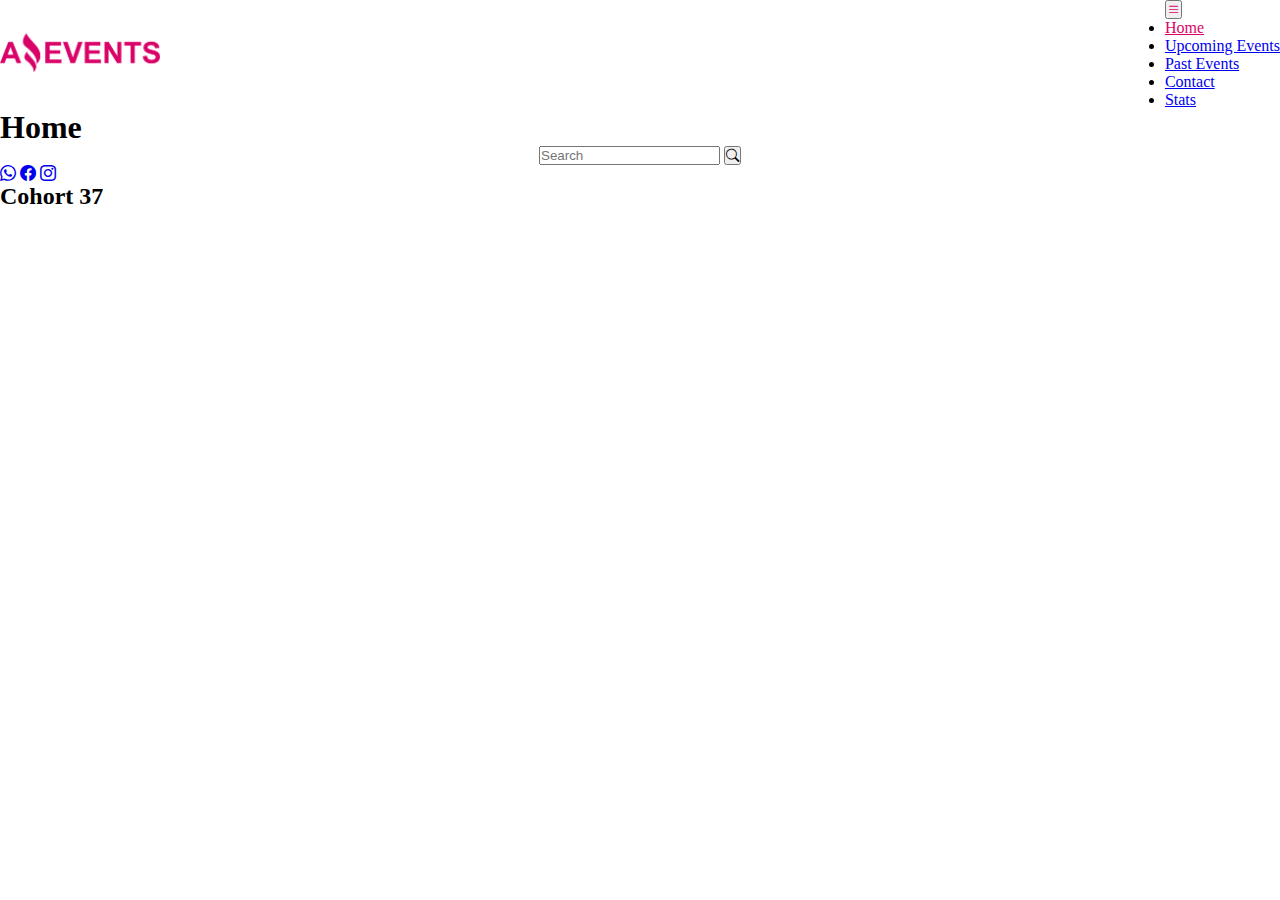
<file: index.html>
<!DOCTYPE html>
<html lang="en">
<head>
    <meta charset="UTF-8">
    <meta http-equiv="X-UA-Compatible" content="IE=edge">
    <meta name="viewport" content="width=device-width, initial-scale=1.0">
    <title>Amazing Events</title>
    <link rel="shortcut icon" href="./assets/img/Logo_Amazing_Events.png" type="image/x-icon">
    <link rel="stylesheet" href="https://cdn.jsdelivr.net/npm/bootstrap-icons@1.9.1/font/bootstrap-icons.css">
    <link href="https://cdn.jsdelivr.net/npm/bootstrap@5.2.2/dist/css/bootstrap.min.css" rel="stylesheet" integrity="sha384-Zenh87qX5JnK2Jl0vWa8Ck2rdkQ2Bzep5IDxbcnCeuOxjzrPF/et3URy9Bv1WTRi" crossorigin="anonymous">
    <link rel="stylesheet" href="./assets/styles/styles.css">
</head>
<body>
  <header class="container-fluid bg-dark flex-header">
    <a href="./index.html"><img class="w-100 logo" src="./assets/img/Logo_Amazing_Events.png" alt="Logo Amazing Events"></a>
    <nav class="navbar navbar-expand-lg pb-3">
        <div class="container-fluid">
          <button class="navbar-toggler" type="button" data-bs-toggle="collapse" data-bs-target="#navbarNav" aria-controls="navbarNav" aria-expanded="false" aria-label="Toggle navigation">
            <i class="bi bi-list fs-1 color-ico"></i>
          </button>
          <div class="collapse navbar-collapse" id="navbarNav">
            <ul class="navbar-nav">
              <li class="nav-item">
                <a href="#" id="active" class="btn text-decoration-none text-light hover-nav">Home</a>
              </li>
              <li class="nav-item">
                <a href="./upcomingEvents.html" class="btn text-decoration-none text-light hover-nav">Upcoming Events</a>
              </li>
              <li class="nav-item">
                <a href="./pastEvents.html" class="btn text-decoration-none text-light hover-nav">Past Events</a>
              </li>
              <li class="nav-item">
                <a href="./contact.html" class="btn text-decoration-none text-light hover-nav">Contact</a>
              </li>
              <li class="nav-item">
                <a href="./stats.html" class="btn text-decoration-none text-light hover-nav">Stats</a> 
              </li>
            </ul>
          </div>
        </div>
      </nav>
  </header>

    <main>
        <div class="text-light height-h1 bg-secondary py-2">
            <h1 class="text-center">Home</h1>
        </div>
        <div class="container-checks">
            <div class="d-flex flex-column align-items-start checks gap-1 py-3" id="category">
            </div>

            <form class="d-flex" role="search">
                <input class="form-control mx-2 my-3" id="search" type="search" placeholder="Search">
                <button class="btn btn-dark me-2 my-3" id="buttonSearch" ><i class="bi bi-search"></i></button>
            </form>
        </div>

        <article id="article-cards" class="py-4 d-flex flex-wrap gap-3 justify-content-around cards-home"></article>
    </main>

    <footer class="container-fluid bg-dark d-flex justify-content-around align-items-center pt-2 vh-footer">
        <nav class="d-flex gap-3">
            <a href="#"><i class="bi bi-whatsapp text-light hover-nav"></i></a>
            <a href="#"><i class="bi bi-facebook text-light hover-nav"></i></a>
            <a href="#"><i class="bi bi-instagram text-light hover-nav"></i></a>
        </nav>
        <div>
            <h2 class="mb-0 text-light fs-3">Cohort 37</h2>
        </div>
    </footer>
    <!-- JavaScript Bundle with Popper -->
    <script src="https://cdn.jsdelivr.net/npm/bootstrap@5.2.2/dist/js/bootstrap.bundle.min.js" integrity="sha384-OERcA2EqjJCMA+/3y+gxIOqMEjwtxJY7qPCqsdltbNJuaOe923+mo//f6V8Qbsw3" crossorigin="anonymous"></script>
    <script src="./assets/js/main.js"></script>
</body>
</html>
</file>
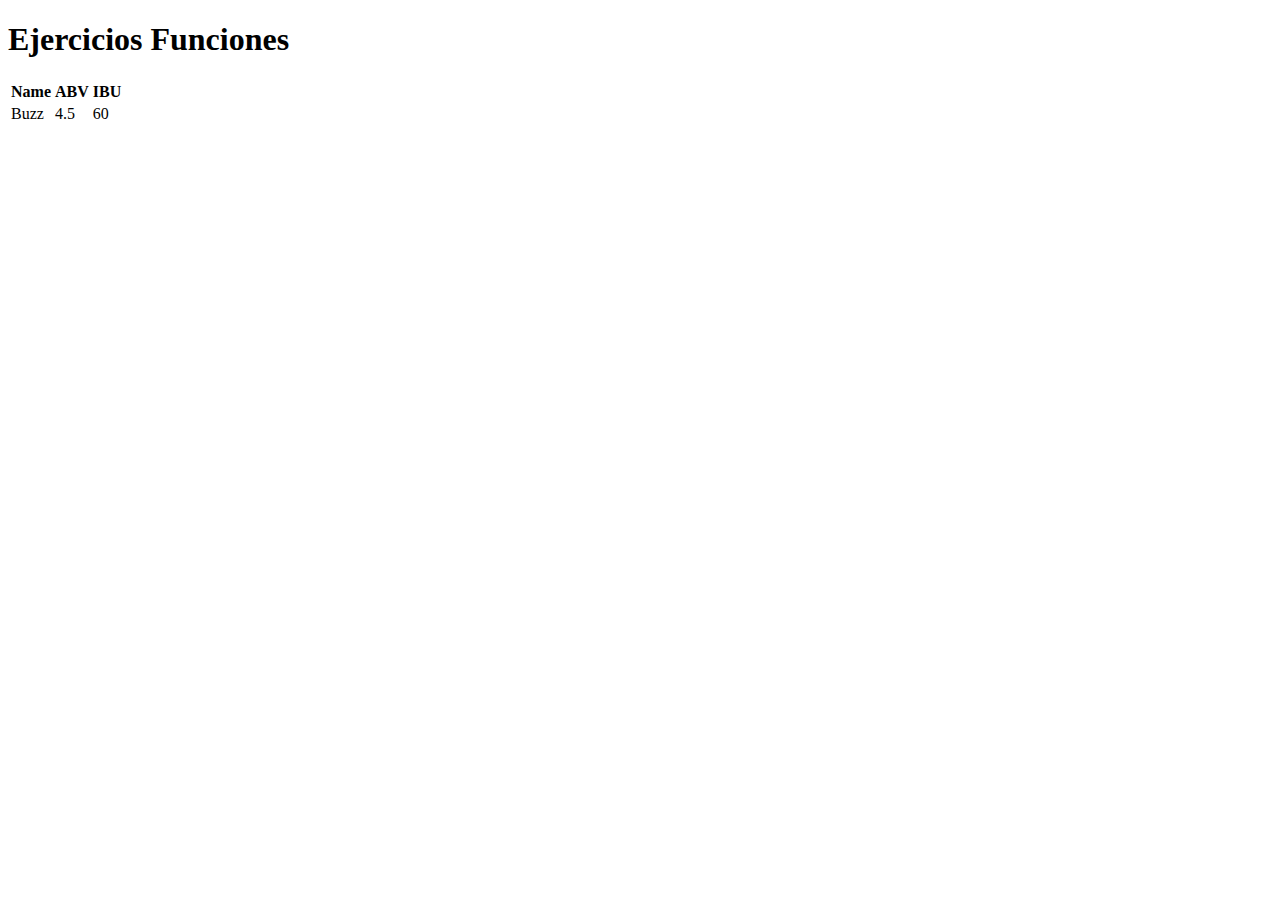
<file: Ejercicios/ejercicios_beers/ejercicios funciones/index.html>
<!DOCTYPE html>
<html lang="en">
<head>
    <meta charset="UTF-8">
    <meta http-equiv="X-UA-Compatible" content="IE=edge">
    <meta name="viewport" content="width=device-width, initial-scale=1.0">
    <title>Ejercicios Funciones</title>
</head>
<body>
    <h1>Ejercicios Funciones</h1>

    <main>
        <table id="tableJs">
            <tr>
                <th>Name</th>
                <th>ABV</th>
                <th>IBU</th>
            </tr>
        </table>
    </main>

    <script src="./datos.js"></script>
    <script src="./main.js"></script>
</body>
</html>
</file>
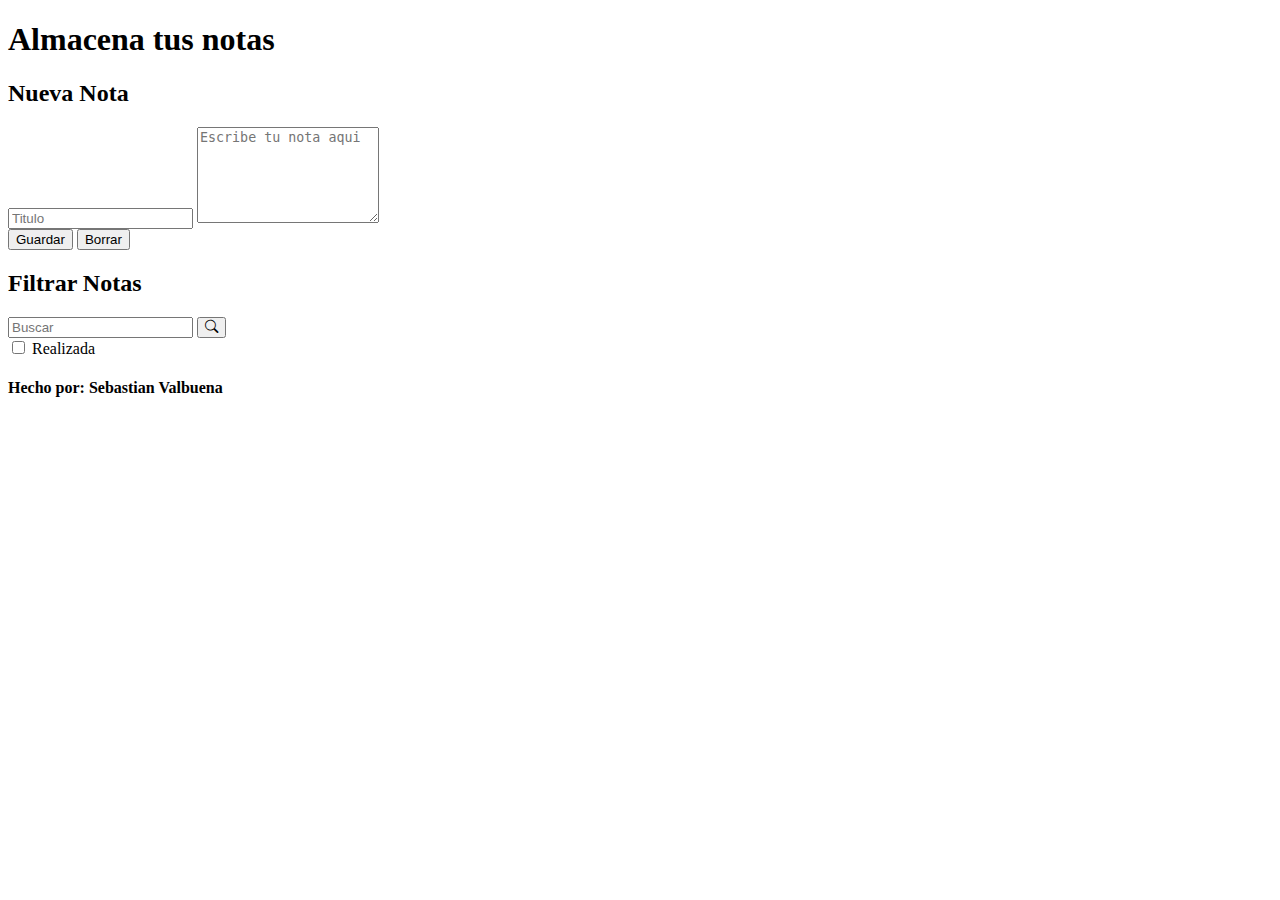
<file: Ejercicios/Ejercicios_Eventos/Ejercicio 3/index.html>
<!DOCTYPE html>
<html lang="en">
<head>
    <meta charset="UTF-8">
    <meta http-equiv="X-UA-Compatible" content="IE=edge">
    <meta name="viewport" content="width=device-width, initial-scale=1.0">
    <title>Bloc de notas</title>
    <link rel="stylesheet" href="https://cdn.jsdelivr.net/npm/bootstrap-icons@1.9.1/font/bootstrap-icons.css">
    <link href="https://cdn.jsdelivr.net/npm/bootstrap@5.2.2/dist/css/bootstrap.min.css" rel="stylesheet" integrity="sha384-Zenh87qX5JnK2Jl0vWa8Ck2rdkQ2Bzep5IDxbcnCeuOxjzrPF/et3URy9Bv1WTRi" crossorigin="anonymous">
</head>
<body class="bg-dark">
    <header>
        <h1 class="text-center text-light fw-bold mt-5">Almacena tus notas</h1>
    </header>

    <main>
        <div class="container mt-5 w-100 me-auto ms-auto d-block">
            <div class="bg-dark bg-gradient w-50 h-100 d-flex justify-content-center p-4">
                <div class="w-100">
                    <h2 class="text-light fw-bold">Nueva Nota</h2>
                    <input id="inputTitulo" class="rounded w-50 mb-4 mt-3" placeholder="Titulo" type="text" required>
                    <textarea id="inputTexto" class="w-75 mb-2" placeholder="Escribe tu nota aqui" rows="6" cols="20"></textarea>
                    <div class="mb-5 mt-3">
                        <button id="guardar" class="btn btn-success fw-bold me-4">Guardar</button>
                        <button id="borrar" class="btn btn-danger fw-bold">Borrar</button>
                    </div>
                </div>
            </div>
        </div>
        
        <div class="container">
            <h2 class="text-light fw-bold mt-4">Filtrar Notas</h2>
            <input class="w-50 mt-3 rounded" type="text" placeholder="Buscar" id="buscar">
            <button class="btn btn-dark me-2 my-3" id="buttonSearch" ><i class="bi bi-search"></i></button>
            <div class="mt-3" id="switch-realizada">
                <input class="form-check-input mt-2" id="checkbox" type="checkbox" role="switch">
                <label class="form-check-label mt-1 text-light" for="switch">Realizada</label>
            </div>
        </div>
        <div class="container d-flex flex-column mt-4" id="contenedorNotas">

        </div>
    </main>

    <footer class="mt-5">
        <h4 class="text-center text-light fw-bold mt-4">Hecho por: <span class="text-primary">Sebastian Valbuena</span></h4>
    </footer>

    <script src="https://cdn.jsdelivr.net/npm/bootstrap@5.2.2/dist/js/bootstrap.bundle.min.js" integrity="sha384-OERcA2EqjJCMA+/3y+gxIOqMEjwtxJY7qPCqsdltbNJuaOe923+mo//f6V8Qbsw3" crossorigin="anonymous"></script>
    <script src="./assets/js/main.js"></script>
</body>
</html>
</file>
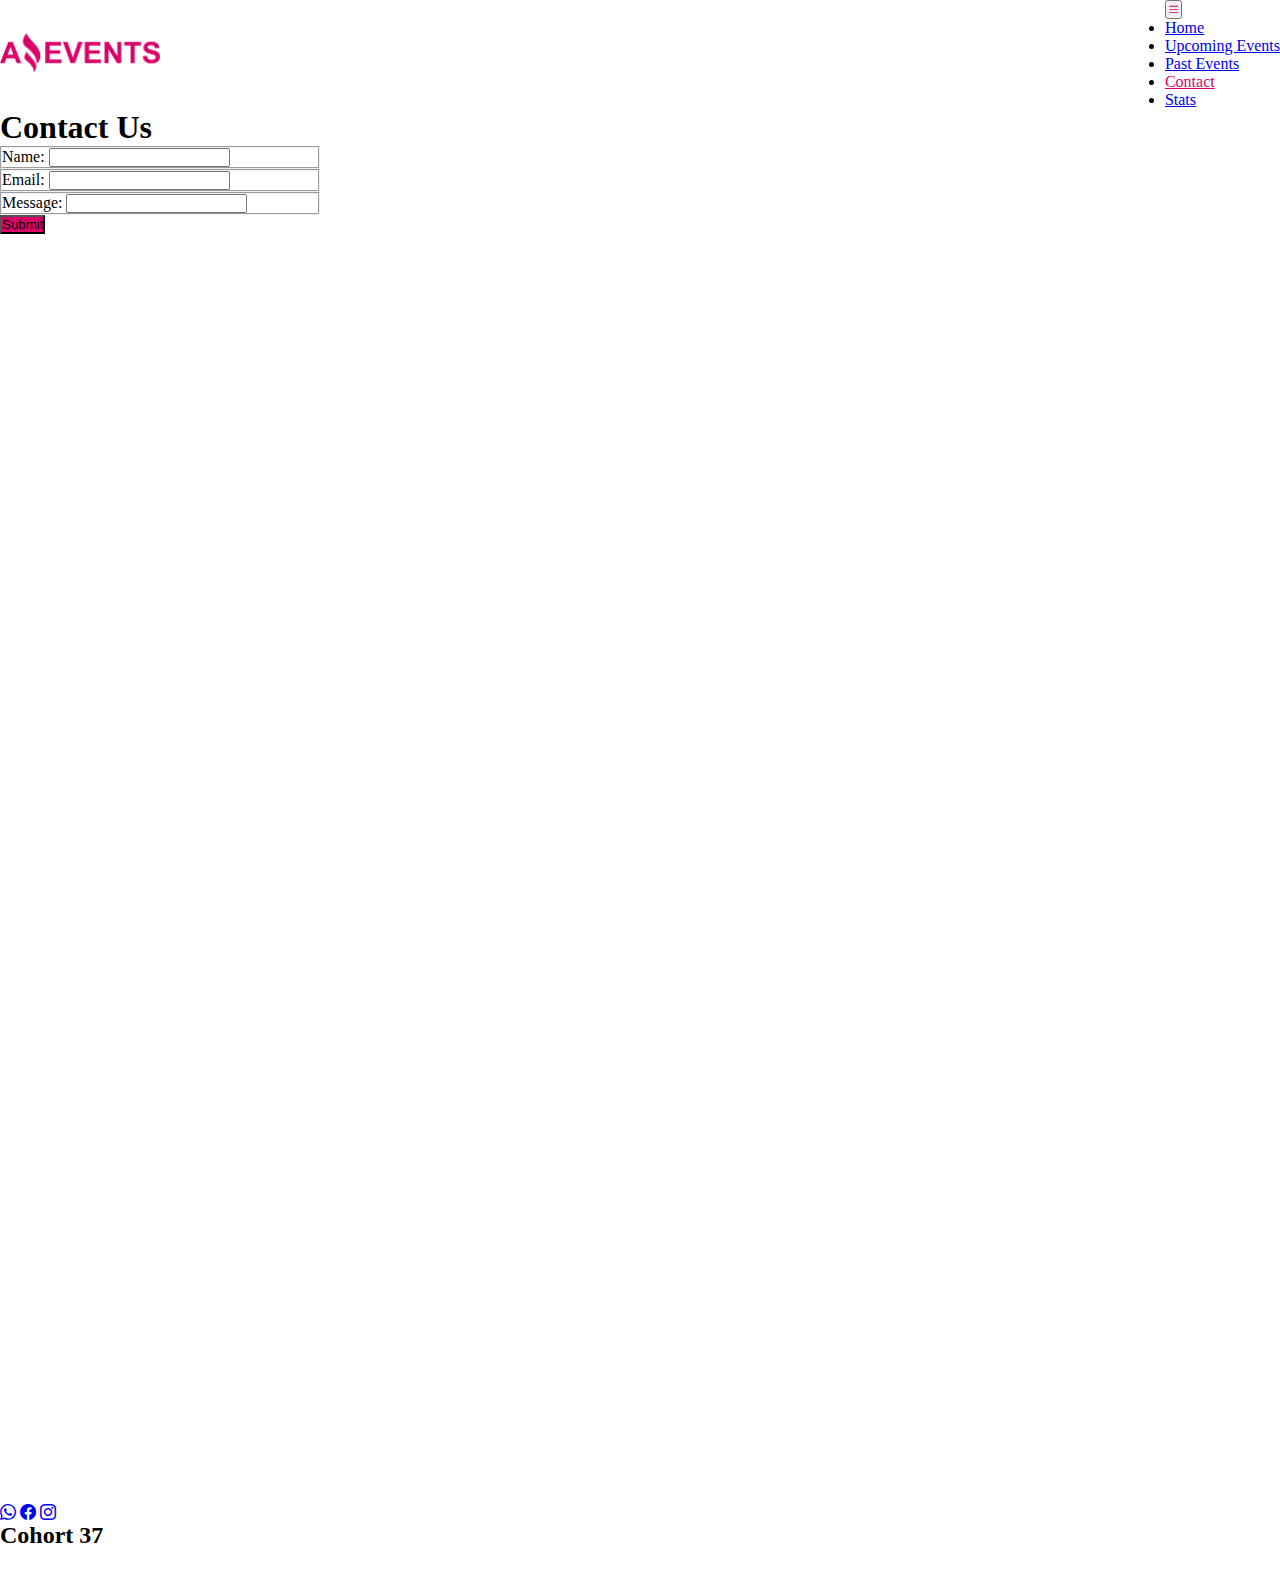
<file: contact.html>
<!DOCTYPE html>
<html lang="en">
<head>
    <meta charset="UTF-8">
    <meta http-equiv="X-UA-Compatible" content="IE=edge">
    <meta name="viewport" content="width=device-width, initial-scale=1.0">
    <title>Amazing Events</title>
    <link rel="shortcut icon" href="./assets/img/Logo_Amazing_Events.png" type="image/x-icon">
    <link rel="stylesheet" href="https://cdn.jsdelivr.net/npm/bootstrap-icons@1.9.1/font/bootstrap-icons.css">
    <link href="https://cdn.jsdelivr.net/npm/bootstrap@5.2.2/dist/css/bootstrap.min.css" rel="stylesheet" integrity="sha384-Zenh87qX5JnK2Jl0vWa8Ck2rdkQ2Bzep5IDxbcnCeuOxjzrPF/et3URy9Bv1WTRi" crossorigin="anonymous">
    <link rel="stylesheet" href="./assets/styles/styles.css">
</head>
<body>
    <header class="container-fluid bg-dark flex-header">
        <a href="./index.html"><img class="w-100 logo" src="./assets/img/Logo_Amazing_Events.png" alt="Logo Amazing Events"></a>
        <nav class="navbar navbar-expand-lg pb-3">
            <div class="container-fluid">
              <button class="navbar-toggler" type="button" data-bs-toggle="collapse" data-bs-target="#navbarNav" aria-controls="navbarNav" aria-expanded="false" aria-label="Toggle navigation">
                <i class="bi bi-list fs-1 color-ico"></i>
              </button>
              <div class="collapse navbar-collapse" id="navbarNav">
                <ul class="navbar-nav">
                  <li class="nav-item">
                    <a href="./index.html" class="btn text-decoration-none text-light hover-nav">Home</a>
                  </li>
                  <li class="nav-item">
                    <a href="./upcomingEvents.html" class="btn text-decoration-none text-light hover-nav">Upcoming Events</a>
                  </li>
                  <li class="nav-item">
                    <a href="./pastEvents.html" class="btn text-decoration-none text-light hover-nav">Past Events</a>
                  </li>
                  <li class="nav-item">
                    <a href="#" id="active" class="btn text-decoration-none text-light hover-nav">Contact</a>
                  </li>
                  <li class="nav-item">
                    <a href="./stats.html" class="btn text-decoration-none text-light hover-nav">Stats</a>
                  </li>
                </ul>
              </div>
            </div>
          </nav>
      </header>

    <main class="height-contact">
        <div class="text-light height-h1 bg-secondary py-2">
            <h1 class="text-center">Contact Us</h1>
        </div>

        <form class="d-flex flex-column align-items-center p-5 height-form">
            <fieldset class="d-flex flex-column width-form mb-5">
                <label class="fs-5 fw-bold" for="fname">Name:</label>
                <input class="h-100" id="fname" type="text">
            </fieldset>

            <fieldset class="d-flex flex-column width-form mb-5">
                <label class="fs-5 fw-bold" for="femail">Email:</label>
                <input class="h-100" id="femail" type="email">
            </fieldset>

            <fieldset class="d-flex flex-column width-form mb-5">
                <label class="fs-5 fw-bold" for="fmessage">Message:</label>
                <input class="h-100" id="fmessage" type="text">
            </fieldset>
            <input class="btn text-light button-cards my-4" id="form-submit" type="submit" value="Submit">
        </form>
    </main>

    <footer class="container-fluid bg-dark d-flex justify-content-around align-items-center pt-2 vh-footer">
        <nav class="d-flex gap-3">
            <a href="#"><i class="bi bi-whatsapp text-light hover-nav"></i></a>
            <a href="#"><i class="bi bi-facebook text-light hover-nav"></i></a>
            <a href="#"><i class="bi bi-instagram text-light hover-nav"></i></a>
        </nav>
        <div>
            <h2 class="mb-0 text-light fs-3">Cohort 37</h2>
        </div>
    </footer>
    <!-- JavaScript Bundle with Popper -->
    <script src="https://cdn.jsdelivr.net/npm/bootstrap@5.2.2/dist/js/bootstrap.bundle.min.js" integrity="sha384-OERcA2EqjJCMA+/3y+gxIOqMEjwtxJY7qPCqsdltbNJuaOe923+mo//f6V8Qbsw3" crossorigin="anonymous"></script>
</body>
</html>
</file>
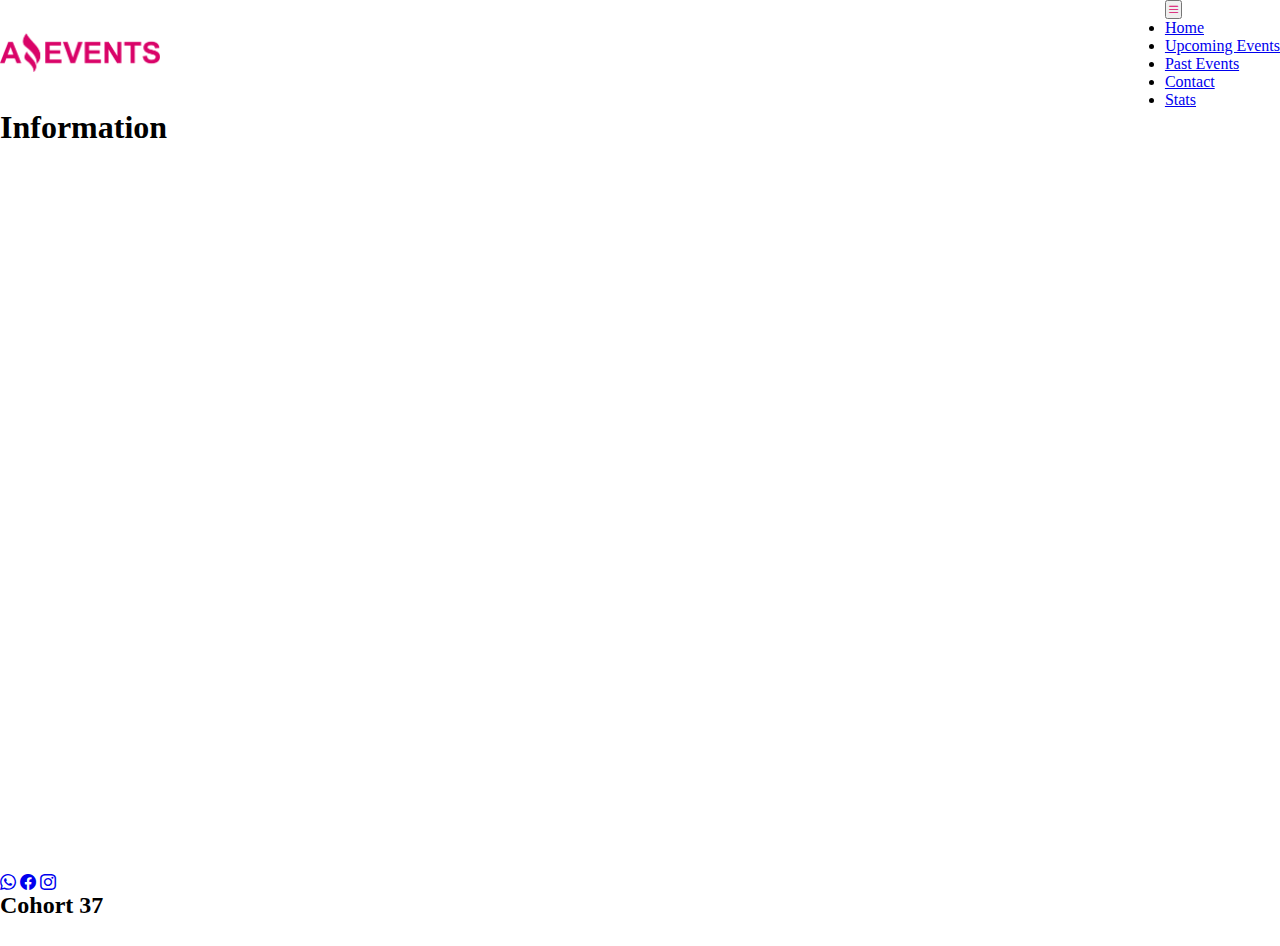
<file: information.html>
<!DOCTYPE html>
<html lang="en">
<head>
    <meta charset="UTF-8">
    <meta http-equiv="X-UA-Compatible" content="IE=edge">
    <meta name="viewport" content="width=device-width, initial-scale=1.0">
    <title>Amazing Events</title>
    <link rel="shortcut icon" href="./assets/img/Logo_Amazing_Events.png" type="image/x-icon">
    <link rel="stylesheet" href="https://cdn.jsdelivr.net/npm/bootstrap-icons@1.9.1/font/bootstrap-icons.css">
    <link href="https://cdn.jsdelivr.net/npm/bootstrap@5.2.2/dist/css/bootstrap.min.css" rel="stylesheet" integrity="sha384-Zenh87qX5JnK2Jl0vWa8Ck2rdkQ2Bzep5IDxbcnCeuOxjzrPF/et3URy9Bv1WTRi" crossorigin="anonymous">
    <link rel="stylesheet" href="./assets/styles/styles.css">
</head>
<body>
    <header class="container-fluid bg-dark flex-header">
        <a href="./index.html"><img class="w-100 logo" src="./assets/img/Logo_Amazing_Events.png" alt="Logo Amazing Events"></a>
        <nav class="navbar navbar-expand-lg pb-3">
            <div class="container-fluid">
              <button class="navbar-toggler" type="button" data-bs-toggle="collapse" data-bs-target="#navbarNav" aria-controls="navbarNav" aria-expanded="false" aria-label="Toggle navigation">
                <i class="bi bi-list fs-1 color-ico"></i>
              </button>
              <div class="collapse navbar-collapse" id="navbarNav">
                <ul class="navbar-nav">
                  <li class="nav-item">
                    <a href="./index.html" class="btn text-decoration-none text-light hover-nav">Home</a>
                  </li>
                  <li class="nav-item">
                    <a href="./upcomingEvents.html" class="btn text-decoration-none text-light hover-nav">Upcoming Events</a>
                  </li>
                  <li class="nav-item">
                    <a href="./pastEvents.html" class="btn text-decoration-none text-light hover-nav">Past Events</a>
                  </li>
                  <li class="nav-item">
                    <a href="./contact.html" class="btn text-decoration-none text-light hover-nav">Contact</a>
                  </li>
                  <li class="nav-item">
                    <a href="./stats.html" class="btn text-decoration-none text-light hover-nav">Stats</a>
                  </li>
                </ul>
              </div>
            </div>
          </nav>
      </header>

    <main class="main-information">
        <div class="text-light height-h1 bg-secondary py-2">
            <h1 class="text-center">Information</h1>
        </div>

        <div id="details">

        </div>
    </main>
    
    <footer class="container-fluid bg-dark d-flex justify-content-around align-items-center pt-2 vh-footer">
        <nav class="d-flex gap-3">
            <a href="#"><i class="bi bi-whatsapp text-light hover-nav"></i></a>
            <a href="#"><i class="bi bi-facebook text-light hover-nav"></i></a>
            <a href="#"><i class="bi bi-instagram text-light hover-nav"></i></a>
        </nav>
        <div>
            <h2 class="mb-0 text-light fs-3">Cohort 37</h2>
        </div>
    </footer>
    <!-- JavaScript Bundle with Popper -->
    <script src="https://cdn.jsdelivr.net/npm/bootstrap@5.2.2/dist/js/bootstrap.bundle.min.js" integrity="sha384-OERcA2EqjJCMA+/3y+gxIOqMEjwtxJY7qPCqsdltbNJuaOe923+mo//f6V8Qbsw3" crossorigin="anonymous"></script>
    <script src="./assets/js/details.js"></script>
</body>
</html>
</file>
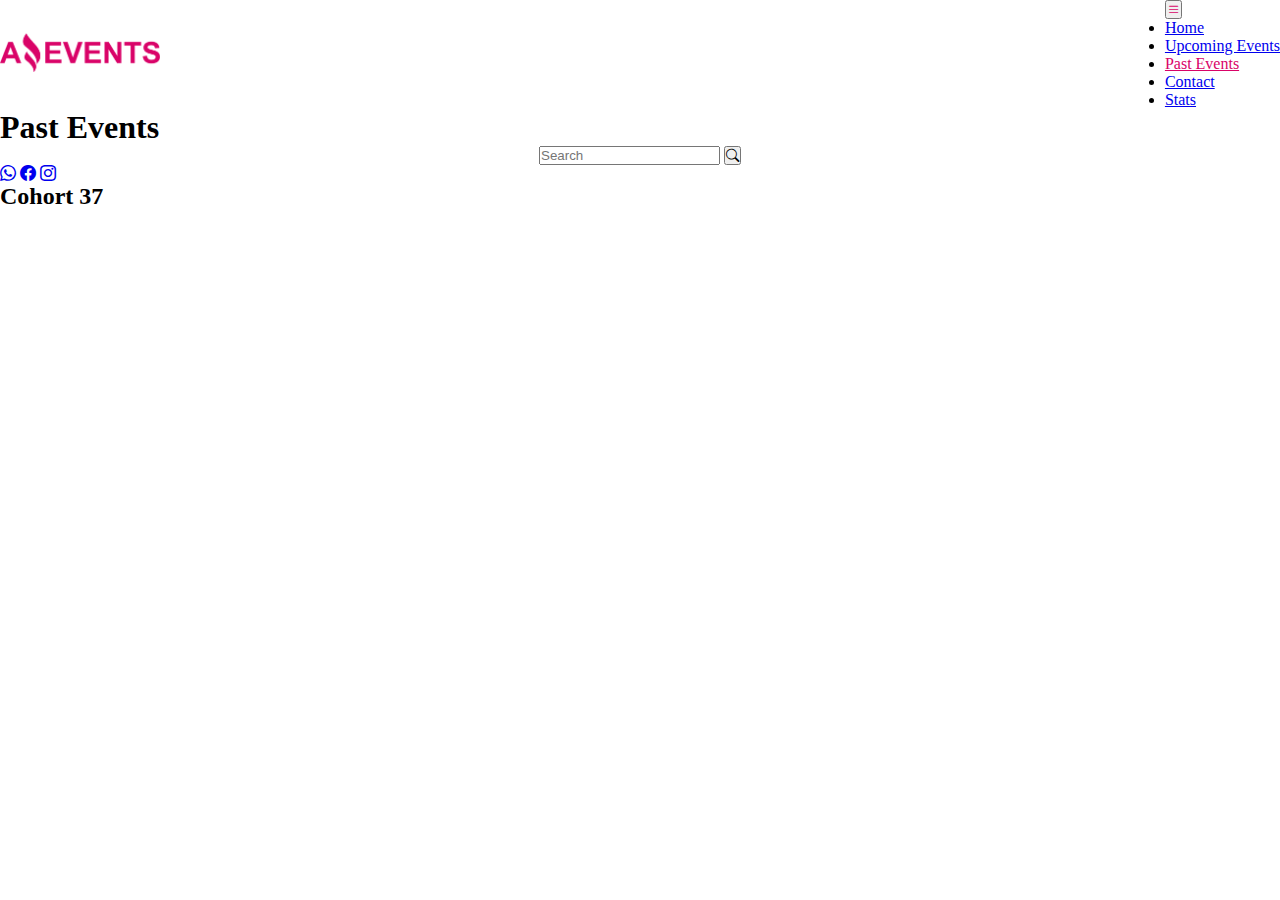
<file: pastEvents.html>
<!DOCTYPE html>
<html lang="en">
<head>
    <meta charset="UTF-8">
    <meta http-equiv="X-UA-Compatible" content="IE=edge">
    <meta name="viewport" content="width=device-width, initial-scale=1.0">
    <title>Amazing Events</title>
    <link rel="shortcut icon" href="./assets/img/Logo_Amazing_Events.png" type="image/x-icon">
    <link rel="stylesheet" href="https://cdn.jsdelivr.net/npm/bootstrap-icons@1.9.1/font/bootstrap-icons.css">
    <link href="https://cdn.jsdelivr.net/npm/bootstrap@5.2.2/dist/css/bootstrap.min.css" rel="stylesheet" integrity="sha384-Zenh87qX5JnK2Jl0vWa8Ck2rdkQ2Bzep5IDxbcnCeuOxjzrPF/et3URy9Bv1WTRi" crossorigin="anonymous">
    <link rel="stylesheet" href="./assets/styles/styles.css">
</head>
<body>
  <header class="container-fluid bg-dark flex-header">
    <a href="./index.html"><img class="w-100 logo" src="./assets/img/Logo_Amazing_Events.png" alt="Logo Amazing Events"></a>
    <nav class="navbar navbar-expand-lg pb-3">
        <div class="container-fluid">
          <button class="navbar-toggler" type="button" data-bs-toggle="collapse" data-bs-target="#navbarNav" aria-controls="navbarNav" aria-expanded="false" aria-label="Toggle navigation">
            <i class="bi bi-list fs-1 color-ico"></i>
          </button>
          <div class="collapse navbar-collapse" id="navbarNav">
            <ul class="navbar-nav">
              <li class="nav-item">
                <a href="./index.html" class="btn text-decoration-none text-light hover-nav">Home</a>
              </li>
              <li class="nav-item">
                <a href="./upcomingEvents.html" class="btn text-decoration-none text-light hover-nav">Upcoming Events</a>
              </li>
              <li class="nav-item">
                <a href="#" id="active" class="btn text-decoration-none text-light hover-nav">Past Events</a>
              </li>
              <li class="nav-item">
                <a href="./contact.html" class="btn text-decoration-none text-light hover-nav">Contact</a>
              </li>
              <li class="nav-item">
                <a href="./stats.html" class="btn text-decoration-none text-light hover-nav">Stats</a>
              </li>
            </ul>
          </div>
        </div>
      </nav>
  </header>

    <main>
        <div class="text-light height-h1 bg-secondary py-2">
            <h1 class="text-center">Past Events</h1>
        </div>
        <div class="container-checks">
            <div class="d-flex flex-column align-items-start checks gap-1 py-3" id="category">
            </div>

            <form class="d-flex" role="search">
              <input class="form-control mx-2 my-3" id="search" type="search" placeholder="Search">
              <button class="btn btn-dark me-2 my-3" id="buttonSearch" ><i class="bi bi-search"></i></button>
          </form>
        </div>

        <article id="cards-past" class="py-4 d-flex flex-wrap height-pag"></article>
    </main>

    <footer class="container-fluid bg-dark d-flex justify-content-around align-items-center pt-2 vh-footer">
        <nav class="d-flex gap-3">
            <a href="#"><i class="bi bi-whatsapp text-light hover-nav"></i></a>
            <a href="#"><i class="bi bi-facebook text-light hover-nav"></i></a>
            <a href="#"><i class="bi bi-instagram text-light hover-nav"></i></a>
        </nav>
        <div>
            <h2 class="mb-0 text-light fs-3">Cohort 37</h2>
        </div>
    </footer>
    <!-- JavaScript Bundle with Popper -->
    <script src="https://cdn.jsdelivr.net/npm/bootstrap@5.2.2/dist/js/bootstrap.bundle.min.js" integrity="sha384-OERcA2EqjJCMA+/3y+gxIOqMEjwtxJY7qPCqsdltbNJuaOe923+mo//f6V8Qbsw3" crossorigin="anonymous"></script>
    <script src="./assets/js/pastEvents.js"></script>
</body>
</html>
</file>
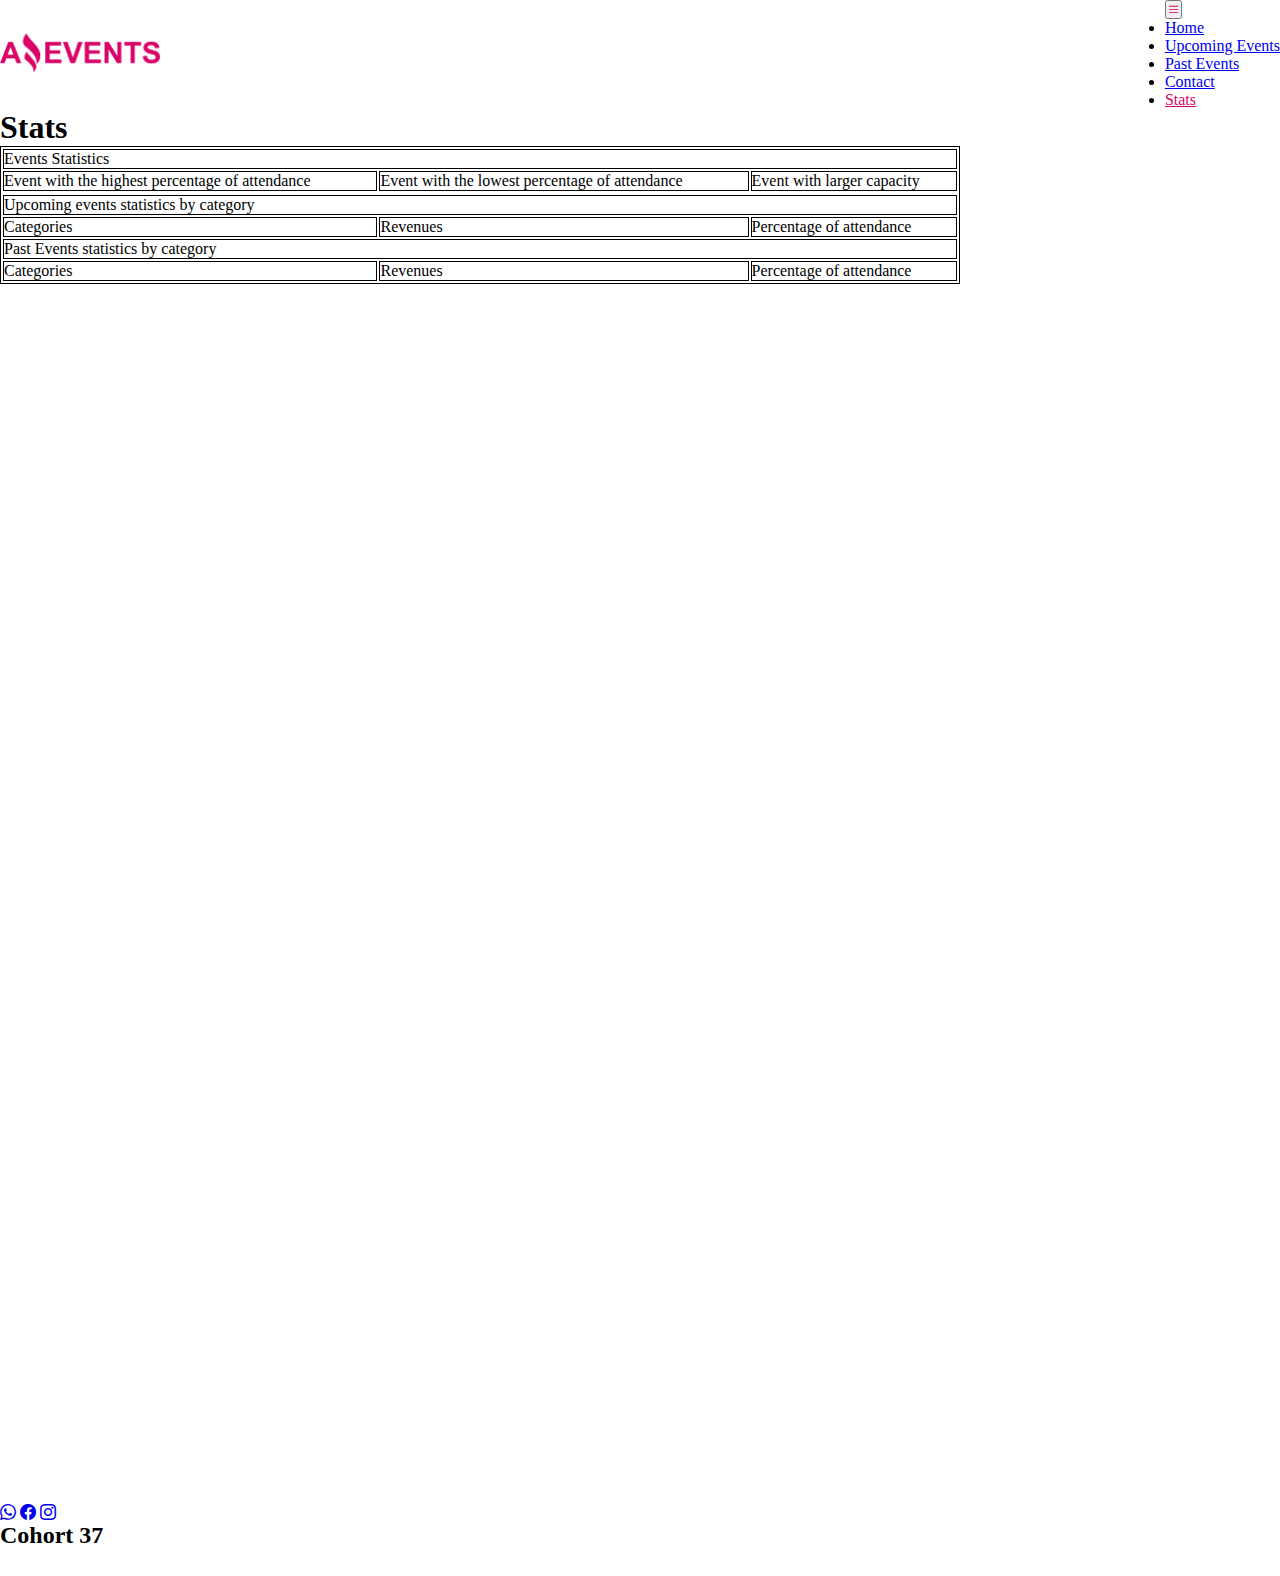
<file: stats.html>
<!DOCTYPE html>
<html lang="en">
<head>
    <meta charset="UTF-8">
    <meta http-equiv="X-UA-Compatible" content="IE=edge">
    <meta name="viewport" content="width=device-width, initial-scale=1.0">
    <title>Amazing Events</title>
    <link rel="shortcut icon" href="./assets/img/Logo_Amazing_Events.png" type="image/x-icon">
    <link rel="stylesheet" href="https://cdn.jsdelivr.net/npm/bootstrap-icons@1.9.1/font/bootstrap-icons.css">
    <link href="https://cdn.jsdelivr.net/npm/bootstrap@5.2.2/dist/css/bootstrap.min.css" rel="stylesheet" integrity="sha384-Zenh87qX5JnK2Jl0vWa8Ck2rdkQ2Bzep5IDxbcnCeuOxjzrPF/et3URy9Bv1WTRi" crossorigin="anonymous">
    <link rel="stylesheet" href="./assets/styles/styles.css">
</head>
<body>
    <header class="container-fluid bg-dark flex-header">
        <a href="./index.html"><img class="w-100 logo" src="./assets/img/Logo_Amazing_Events.png" alt="Logo Amazing Events"></a>
        <nav class="navbar navbar-expand-lg pb-3">
            <div class="container-fluid">
              <button class="navbar-toggler" type="button" data-bs-toggle="collapse" data-bs-target="#navbarNav" aria-controls="navbarNav" aria-expanded="false" aria-label="Toggle navigation">
                <i class="bi bi-list fs-1 color-ico"></i>
              </button>
              <div class="collapse navbar-collapse" id="navbarNav">
                <ul class="navbar-nav">
                  <li class="nav-item">
                    <a href="./index.html" class="btn text-decoration-none text-light hover-nav">Home</a>
                  </li>
                  <li class="nav-item">
                    <a href="./upcomingEvents.html" class="btn text-decoration-none text-light hover-nav">Upcoming Events</a>
                  </li>
                  <li class="nav-item">
                    <a href="./pastEvents.html" class="btn text-decoration-none text-light hover-nav">Past Events</a>
                  </li>
                  <li class="nav-item">
                    <a href="./contact.html" class="btn text-decoration-none text-light hover-nav">Contact</a>
                  </li>
                  <li class="nav-item">
                    <a href="#" id="active" class="btn text-decoration-none text-light hover-nav">Stats</a>
                  </li>
                </ul>
              </div>
            </div>
          </nav>
    </header>

    <main class="height-contact">
        <div class="text-light height-h1 bg-secondary py-2">
            <h1 class="text-center">Stats</h1>
        </div>

        <table class="table table-dark table-responsive table-width mt-5 my-2 w-25 m-auto">
            <tbody>
                <tr>
                    <td colspan="3">Events Statistics</td>
                </tr>
                <tr>
                    <td class="table-secondary">Event with the highest percentage of attendance</td>
                    <td class="table-secondary">Event with the lowest percentage of attendance</td>
                    <td class="table-secondary">Event with larger capacity</td>
                </tr>

                <tr id="tr-highest">
                </tr>
            </tbody>
                
                <tr>
                    <td colspan="3">Upcoming events statistics by category</td>
                </tr>
            
                <tr>
                    <td class="table-secondary">Categories</td>
                    <td class="table-secondary">Revenues</td>
                    <td class="table-secondary">Percentage of attendance</td>
                </tr>
                <tbody id="data-upcoming">
                </tbody>

                <tr>
                    <td colspan="3">Past Events statistics by category</td>
                </tr>

                <tr>
                    <td class="table-secondary">Categories</td>
                    <td class="table-secondary">Revenues</td>
                    <td class="table-secondary">Percentage of attendance</td>
                </tr>

                <tbody id="data-past">
                </tbody>
            </tbody>
        </table>
    </main>
    
    <footer class="container-fluid bg-dark d-flex justify-content-around align-items-center pt-2 vh-footer">
        <nav class="d-flex gap-3">
            <a href="#"><i class="bi bi-whatsapp text-light hover-nav"></i></a>
            <a href="#"><i class="bi bi-facebook text-light hover-nav"></i></a>
            <a href="#"><i class="bi bi-instagram text-light hover-nav"></i></a>
        </nav>
        <div>
            <h2 class="mb-0 text-light fs-3">Cohort 37</h2>
        </div>
    </footer>
    <!-- JavaScript Bundle with Popper -->
    <script src="https://cdn.jsdelivr.net/npm/bootstrap@5.2.2/dist/js/bootstrap.bundle.min.js" integrity="sha384-OERcA2EqjJCMA+/3y+gxIOqMEjwtxJY7qPCqsdltbNJuaOe923+mo//f6V8Qbsw3" crossorigin="anonymous"></script>
    <script src="./assets/js/stats.js"></script>
</body>
</html>
</file>
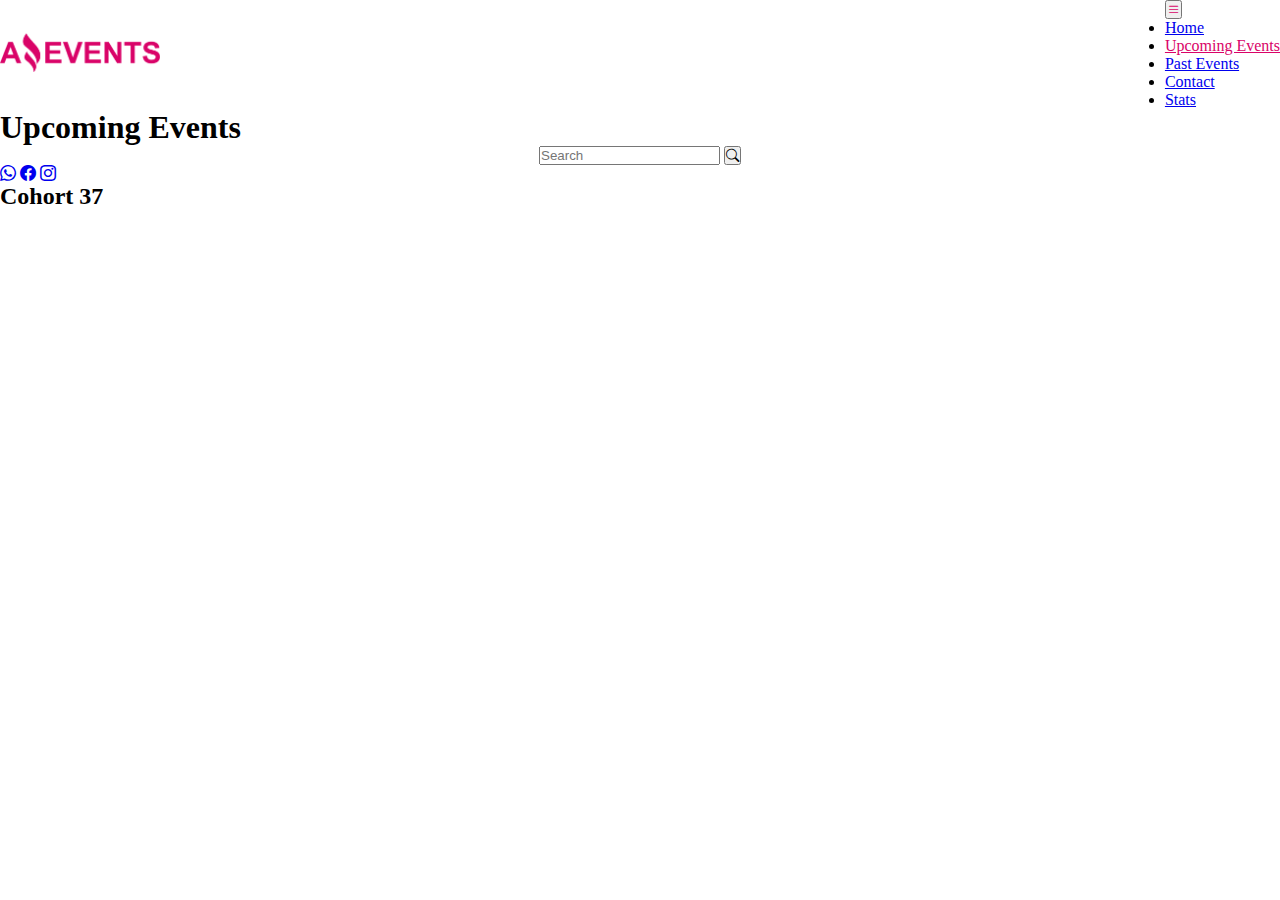
<file: upcomingEvents.html>
<!DOCTYPE html>
<html lang="en">
<head>
    <meta charset="UTF-8">
    <meta http-equiv="X-UA-Compatible" content="IE=edge">
    <meta name="viewport" content="width=device-width, initial-scale=1.0">
    <title>Amazing Events</title>
    <link rel="shortcut icon" href="./assets/img/Logo_Amazing_Events.png" type="image/x-icon">
    <link rel="stylesheet" href="https://cdn.jsdelivr.net/npm/bootstrap-icons@1.9.1/font/bootstrap-icons.css">
    <link href="https://cdn.jsdelivr.net/npm/bootstrap@5.2.2/dist/css/bootstrap.min.css" rel="stylesheet" integrity="sha384-Zenh87qX5JnK2Jl0vWa8Ck2rdkQ2Bzep5IDxbcnCeuOxjzrPF/et3URy9Bv1WTRi" crossorigin="anonymous">
    <link rel="stylesheet" href="./assets/styles/styles.css">
</head>
<body>
  <header class="container-fluid bg-dark flex-header">
    <a href="./index.html"><img class="w-100 logo" src="./assets/img/Logo_Amazing_Events.png" alt="Logo Amazing Events"></a>
    <nav class="navbar navbar-expand-lg pb-3">
        <div class="container-fluid">
          <button class="navbar-toggler" type="button" data-bs-toggle="collapse" data-bs-target="#navbarNav" aria-controls="navbarNav" aria-expanded="false" aria-label="Toggle navigation">
            <i class="bi bi-list fs-1 color-ico"></i>
          </button>
          <div class="collapse navbar-collapse" id="navbarNav">
            <ul class="navbar-nav">
              <li class="nav-item">
                <a href="./index.html" class="btn text-decoration-none text-light hover-nav">Home</a>
              </li>
              <li class="nav-item">
                <a href="#" id="active" class="btn text-decoration-none text-light hover-nav">Upcoming Events</a>
              </li>
              <li class="nav-item">
                <a href="./pastEvents.html" class="btn text-decoration-none text-light hover-nav">Past Events</a>
              </li>
              <li class="nav-item">
                <a href="./contact.html" class="btn text-decoration-none text-light hover-nav">Contact</a>
              </li>
              <li class="nav-item">
                <a href="./stats.html" class="btn text-decoration-none text-light hover-nav">Stats</a>
              </li>
            </ul>
          </div>
        </div>
      </nav>
</header>

    <main>
        <div class="text-light height-h1 bg-secondary py-2">
            <h1 class="text-center">Upcoming Events</h1>
        </div>
        <div class="container-checks">
            <div class="d-flex flex-column align-items-start checks" id="category">
            </div>

            <form class="d-flex" role="search">
              <input class="form-control mx-2 my-3" id="search" type="search" placeholder="Search">
              <button class="btn btn-dark me-2 my-3" id="buttonSearch" ><i class="bi bi-search"></i></button>
          </form>
        </div>

        <article id="cards-upcoming" class="py-4 d-flex flex-wrap height-pag"></article>
    </main>

    <footer class="container-fluid bg-dark d-flex justify-content-around align-items-center pt-2 vh-footer">
        <nav class="d-flex gap-3">
            <a href="#"><i class="bi bi-whatsapp text-light hover-nav"></i></a>
            <a href="#"><i class="bi bi-facebook text-light hover-nav"></i></a>
            <a href="#"><i class="bi bi-instagram text-light hover-nav"></i></a>
        </nav>
        <div>
            <h2 class="mb-0 text-light fs-3">Cohort 37</h2>
        </div>
    </footer>
    <!-- JavaScript Bundle with Popper -->
    <script src="https://cdn.jsdelivr.net/npm/bootstrap@5.2.2/dist/js/bootstrap.bundle.min.js" integrity="sha384-OERcA2EqjJCMA+/3y+gxIOqMEjwtxJY7qPCqsdltbNJuaOe923+mo//f6V8Qbsw3" crossorigin="anonymous"></script>
    <script src="./assets/js/upcomingEvents.js"></script>
</body>
</html>
</file>
<file: assets/styles/styles.css>
* {
    margin: 0;
    padding: 0;
    box-sizing: border-box;
}

.card-width {
    width: 80vw;
}

.button-cards {
    background-color: rgb(217, 3, 104);
}

.button-cards:hover {
    background-color: rgb(146, 1, 69);
}

.vh-footer {
    height: 8vh;
}

.hover-nav:hover {
    color: rgb(217, 3, 104) !important;
}

#active {
    color: rgb(217, 3, 104) !important;
}

.width-form {
    width: 20rem;
}

.img-information {
    width: 25rem;
}

.color-ico {
    color: rgb(217, 3, 104);
}

table, td, td {
    border: 1px solid black;
}

.height-img {
    height: 27vh;
}

.card-body {
    height: 14rem !important;
}

.height-contact {
    height: 155vh;
}

.main-information {
    height: 85vh;
}

@media (min-width: 630px) {
    .card-width {
        width: 20rem;
    }
}

@media (min-width: 768px) {
    .logo {
        width: 10rem !important;
    }
    .flex-nav {
        flex-direction: row !important;
        padding-top: 1rem;
    }
    .flex-header {
        display: flex;
        justify-content: space-between;
        align-items: center;
    }
    .container-checks {
        display: flex;
        justify-content: center;
        align-items: center;
    }
    .img-information {
        width: 40rem;
    }
    .checks {
        display: flex !important;
        flex-direction: row !important;
    }
}

@media (min-width: 1024px) {
    .height-information {
        flex-direction: row !important;
    }
    .table-width {
        width: 75% !important;
    }
    .card-width {
        width: 20.9rem;
    }
}

@media (min-width: 768px) and (max-width: 1366px) {
    .height-form {
        height: 80vh;
    }
    .height-information {
        height: 80vh;
    }
}

@media (min-width: 1367px) {
    h1 {
        height: 3rem;
        font-size: 2rem !important;
    }
    .height-h1 {
        height: 4rem !important;
    }
    .card-width {
        width: 22.4rem;
    }
    header {
        height: 10vh;
    }
    main {
        height: auto;
    }
    .cards-home {
        height: auto;
    }
    .height-pag {
        height: auto;
    }
    .height-contact {
        height: 110vh;
    }
    footer {
        height: 18vh !important;
    }
    .height-information {
        display: flex;
        margin: 3rem;
        margin-top: 7rem;
    }
}
</file>
